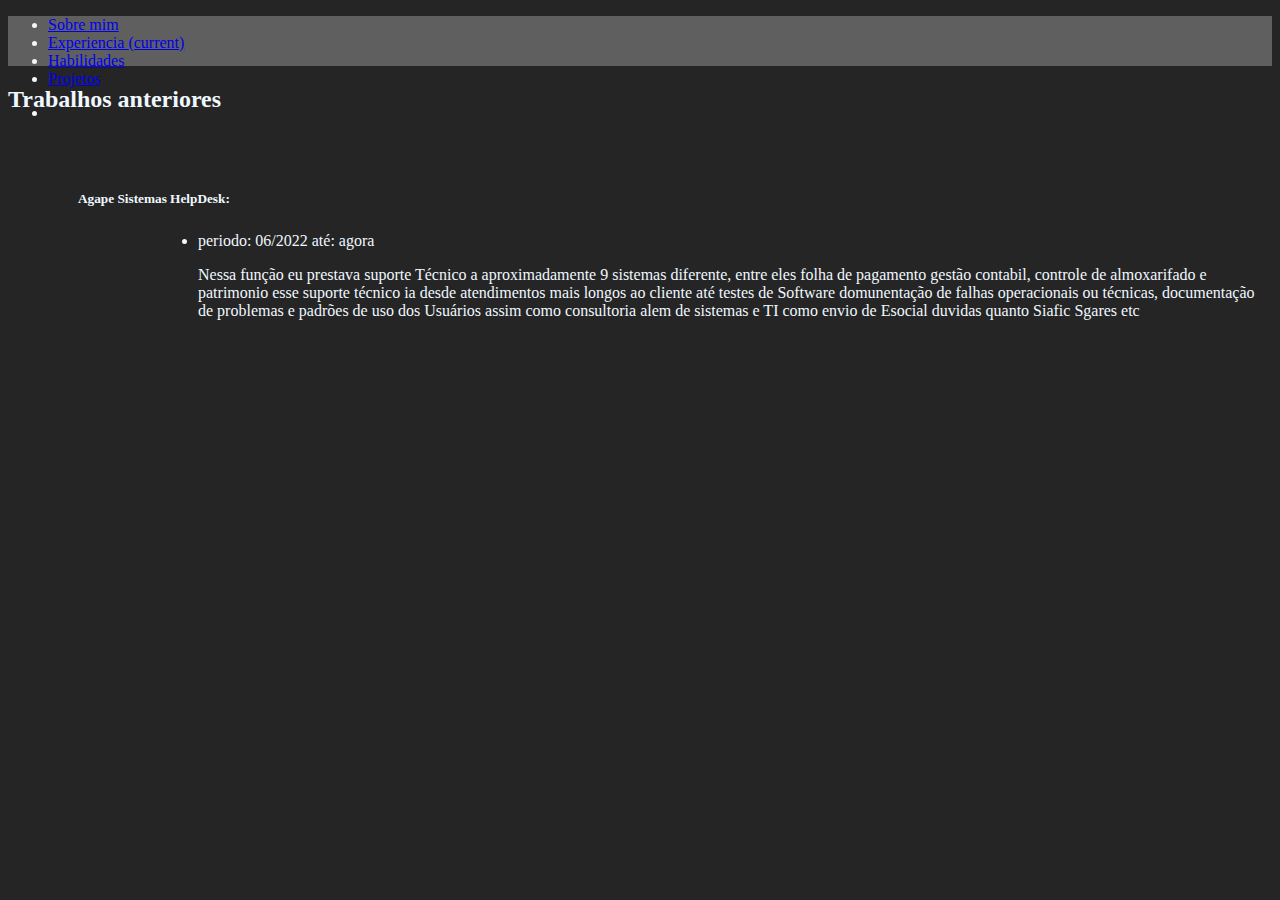
<file: paginas/experiencias.html>
<!DOCTYPE html>
<html lang="pt-BR">
<head>
    <meta charset="UTF-8">
    <meta http-equiv="X-UA-Compatible" content="IE=edge">
    <meta name="viewport" content="width=device-width, initial-scale=1.0">
    <link href="https://cdn.jsdelivr.net/npm/bootstrap@5.2.3/dist/css/bootstrap.min.css" rel="stylesheet" integrity="sha384-rbsA2VBKQhggwzxH7pPCaAqO46MgnOM80zW1RWuH61DGLwZJEdK2Kadq2F9CUG65" crossorigin="anonymous">
    <link rel="stylesheet" href="../assets/css/style.css"/>
    <title>Document</title>
</head>
<body>
      <div class="layout mb-3">
        <nav class="navbar navbar-expand-lg navbar-dark">
            <div class="container-fluid">
              <div class="navbar-collapse collapse w-100 order-1 order-md-3 dual-collapse2"  id="navbarColor02">
                <ul class="navbar-nav me-auto">
                  <li class="nav-item">
                    <a class="nav-link" href="../index.html">Sobre mim</a>
                  </li>
                  <li class="nav-item">
                    <a class="nav-link " href="../paginas/experiencias.html">Experiencia
                      <span class="visually-hidden">(current)</span>
                    </a>
                  </li>
                  <li class="nav-item">
                    <a class="nav-link" href="../paginas/habilidades.html">Habilidades</a>
                  </li>
                  <li class="nav-item">
                    <a class="nav-link" href="../paginas/projetos.html">Projetos</a>
                  </li>
                  
              </div>
            </div>
            <div style="text-align: end;" class="navbar-collapse collapse w-25 order-2  dual-collapse2" id="navbarColor02">
              <ul class="navbar-nav ml-auto">
                <li  class="nav-item ">
                  <div  class="languages nav-link">
                        <!--<div class="mb-7 col-md-6 languages-selection" > 
                        Pt-BR
                    </div>
                    <ul>
                      <li><a class="br nav-link" href="#">Portugues</a></li>
                      <li><a class="en nav-link" href="#">English</a></li>
                    </ul>
                </div>-->
                </li>  
            </ul>
          </div> 
        </nav>
    </div>  
       <div class="container">
            <h2>Trabalhos anteriores</h2>
            <div class="row mb-5">
               <div class="col-10 mb5">
                <br>
                <br>
                <h5 class="titleEmp ">Agape Sistemas HelpDesk:</h5>
                
                <section class="sectionJob">
                  <ul>
                    <li class="titleEmp ">periodo:  06/2022  até: agora </li>
                    <p class="titleEmp">Nessa função eu prestava suporte Técnico a aproximadamente 9 sistemas diferente, entre eles folha de pagamento gestão contabil, controle de almoxarifado e patrimonio
                     esse suporte técnico ia desde atendimentos mais longos ao cliente até testes de Software domunentação de falhas operacionais ou técnicas, documentação de problemas e padrões de uso dos Usuários
                     assim como consultoria alem de sistemas e TI como envio de Esocial duvidas quanto Siafic Sgares etc  
                  </p>
                </ul> 
              </section>  

               </div>    
            </div>


       </div>

</body>
</file>
<file: assets/css/style.css>
body{
    background-color:rgb(37, 37, 37);
    color: aliceblue;
}
.profilepic{
    border-radius: 10%;
    margin-left:20px ;
    max-width: 200px;
}
.layout{
    background-color: rgb(95, 95, 95);
    height: 50px;
    width: 100%;
}
.accordion-button{
    background-color:  rgb(95, 95, 95);;
    color: rgb(255, 255, 255);
    border-radius: 10%;
}
.accordion-item{
    background-color: transparent;
    color: rgb(250, 250, 250);
  
    border-radius: 10%;
}
.accordion-header{
    background-color: transparent;
    color: rgb(255, 255, 255);
    border-radius: 10%;
}
.accordion-collapse{
    background-color: transparent;
    color: rgb(255, 255, 255);
    border-radius: 10%;
}
.devicon-github-plain{
    font-size: 200%;
    color: rgb(255, 255, 255);
}
.fa-linkedin-in{
    font-size: 200%;
    color: rgb(255, 255, 255);
}
.linkgithub{
    text-decoration: none;
}

.table{
    color: white;
    text-align: center;
}
.contem{
    height: 100%;
    position: relative;
}
.nav-menu > a{
    padding: 10px;
    text-align: left;
}
.languages{
    position: relative;
    width: 120px;
    margin-left: 40px;
    
    
}
.itemLen{
    
}
.languages-selection{
    display: flex;
    width: 120px;
    margin-left: 100%;

}
.languages-selection:before{
    display: ' ';
    display: inline-block;
    width: 30px;
    height: 30px;
    background-size: contain;
    background-image: url(https://www.countryflags.io/br/flat/64.png);
    background-repeat: no-repeat ;
    margin-right:  10px;
   

}
.languages ul {
    position: absolute;
    width: 140px;
    background-color: rgb(95, 95, 95);
    border: 1px solid  rgb(37, 37, 37);    
    padding-top: 10px;
    box-shadow: 0px 1px 10px rgb(37, 37, 37);
    display:  none;
  
}

.languages ul li{
    list-style: none;

}
.languages ul li a{
    display: block;
    padding-top: 5px 10px;
    
}
.languages ul li:hover{
    background-color: rgb(76, 76, 78);
   

}

.languages-selection:before{
    display: ' ';
    display: inline-block;
    width: 25px;
    height: 25px;
    background-size: contain;
    background-repeat: no-repeat ;
    margin-right:  10px;

}
.languages:hover ul{
    margin-left: 20%;
    display: block;
}
a.br:before{
    background-image: url(https://www.countryflags.io/br/flat/64.png);
}
a.en:before{
    background-image: url(https://www.countryflags.io/us/flat/64.png);
}
a.es:before{
    background-image: url(https://www.countryflags.io/es/flat/64.png);
}

.line{
    background-color: rgb(39, 184, 39);
}
table .line:hover{
    background-color:rgb(39, 184, 39);
    color:black;
    fill: rgb(10, 12, 12);
}
.mbody{
    background-color: rgb(37, 37, 37);
    color: aliceblue;
}
.modal-header{
    background-color: rgb(37, 37, 37);
    color: aliceblue;
}
.btn{

    border: 1px;
    border-color: aliceblue;
    box-sizing: border-box;
    border-bottom-color: aliceblue;
    width: 65px;
    color: aliceblue;
    
}
.bi{
    border: 1px;
    border-color: aliceblue;
    box-sizing: border-box;
    border-bottom-color: aliceblue;
    color: aliceblue;
    fill: azure;
}
.bi:hover{
    fill: black;
}
.titleEmp{
    margin-left: 70px;
}

.project0{
    margin-top: 13.396778916544655%;
   /* margin-left: 12.977099236641221%;*/
    
}
.pProject{
    margin-top: 13.396778916544655%;
    margin-left: 0%;
}
/*.projectBtn{
    width: 74px;
    margin-left: 20%;
    position: absolute;
}*/
 .projectBtn0{
    display: flex;
    width: 79px;
    margin-left: 550px;
    margin-top: 55px;
    justify-content: flex-end;
    vertical-align: middle;
   
}
.h4{
 margin-left: 10%;
 font-size: medium;
}
.sectionJob{
    margin-top: 2%;
    margin-left: 80px;
}
</file>
